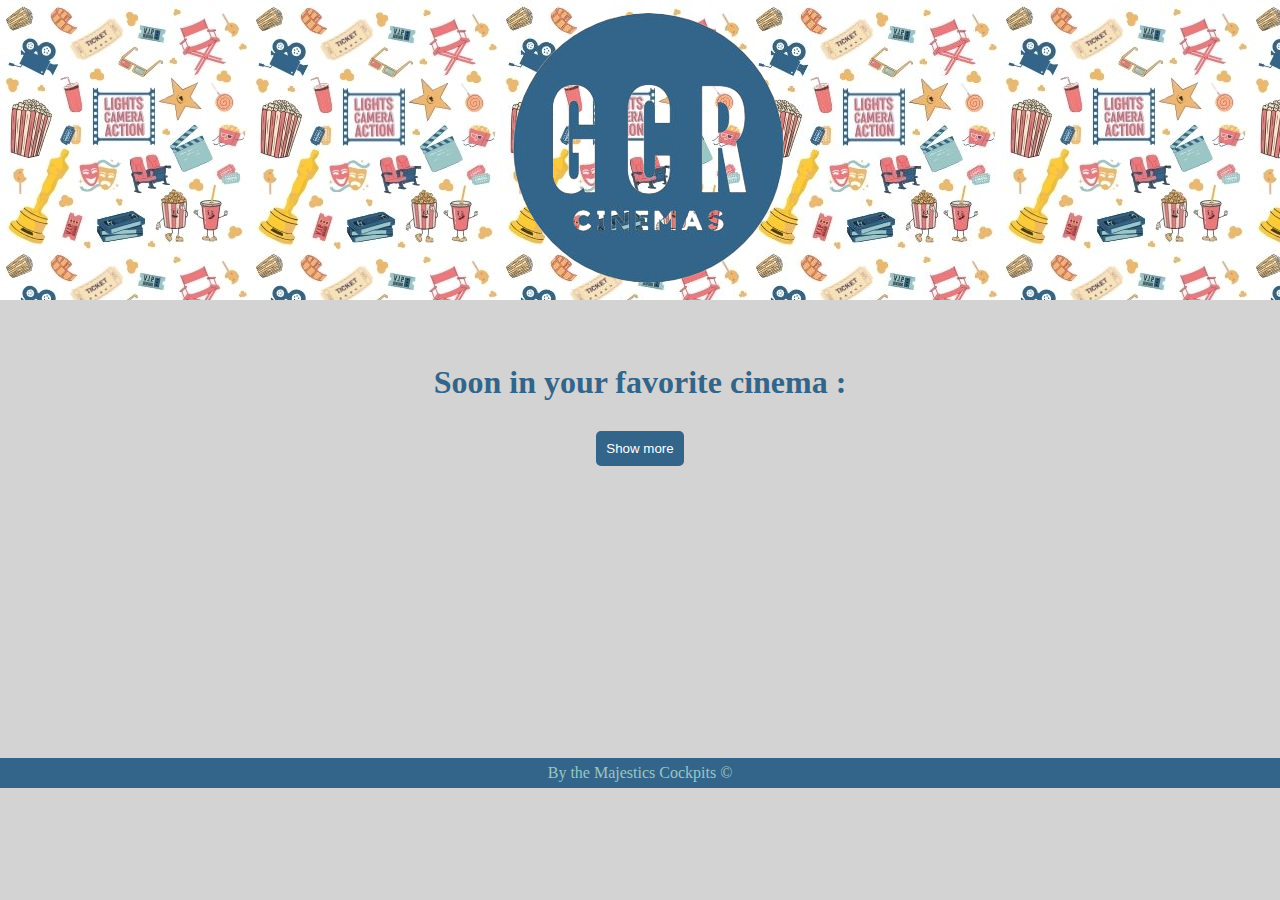
<file: index.html>
<!DOCTYPE html>
<html lang="en">

<head>
    <meta charset="UTF-8">
    <meta name="viewport" content="width=device-width, initial-scale=1.0">
    <link rel="stylesheet" href="style.css">
    <script defer src="index.js"></script>
    <title>GCR Cinema</title>
</head>

<header>
    <a href="/index.html"><img class="logo" src="./assets/logoGCR.png" alt="logo GCR cinema"></a>
</header>

<main>
    <div class="landing-container">
        <h1>Soon in your favorite cinema :</h1>
        <div id="poster-slider"></div>
        <button class="show-more">Show more</button>
    </div>
</main>

<footer>
    <p>By the Majestics Cockpits <span>&#169;</span></p>
</footer>

</html>
</file>
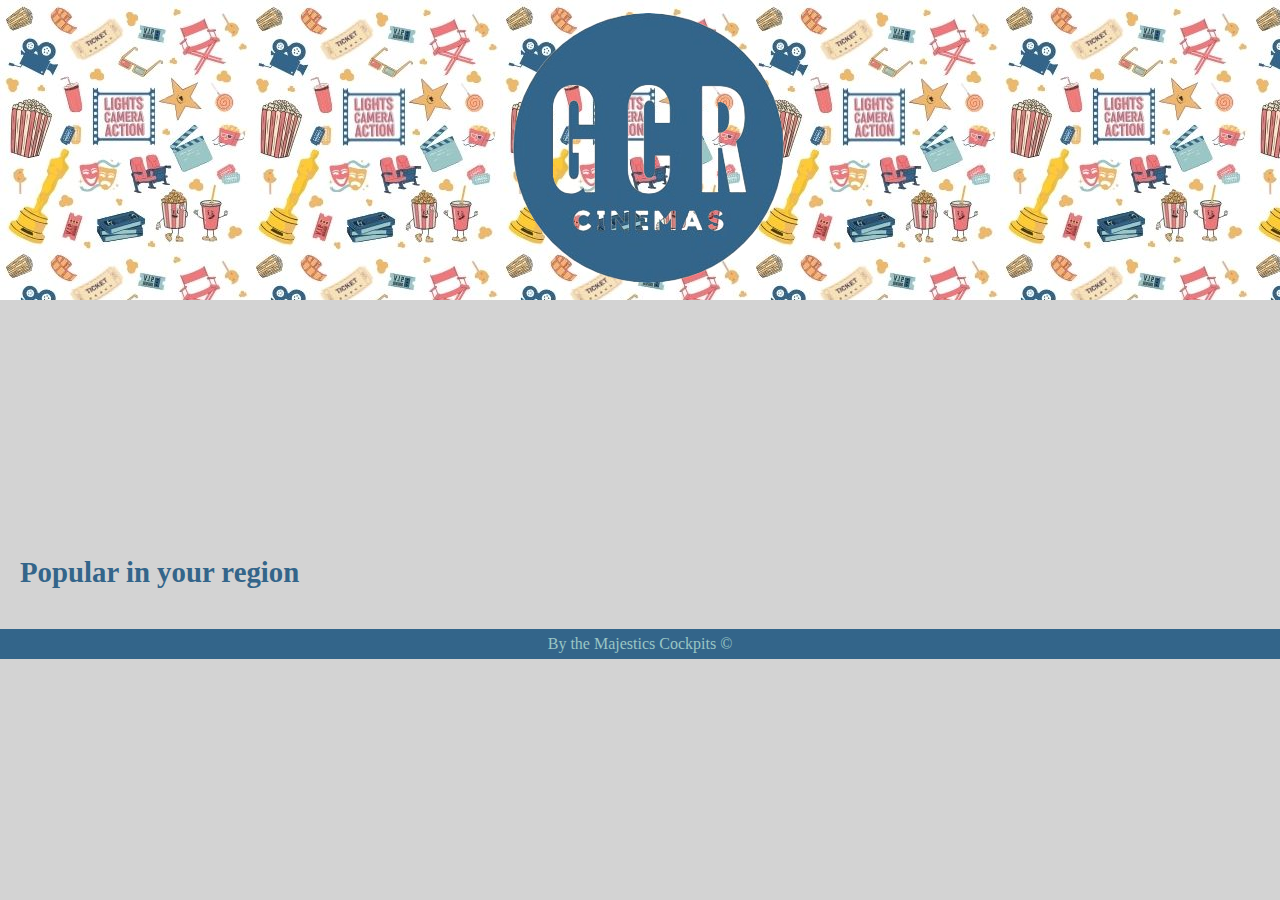
<file: details.html>
<!DOCTYPE html>
<html lang="en">
<head>
    <meta charset="UTF-8">
    <meta name="viewport" content="width=device-width, initial-scale=1.0">
    <link rel="stylesheet" href="details.css">
    <script defer src="details.js"></script>
    <title>Document</title>
</head>

<header>
    <a href="./"><img class="logo" src="./assets/logoGCR.png" alt="logo GCR cinema"></a>
</header>

<main>
    <div class="detailContainer"></div>
    <div class="populaire">Popular in your region</div>
    <div class="recommendation">
    </div>
</main>
<footer>
    <p>By the Majestics Cockpits <span>&#169;</span></p>
</footer>
</html>
</file>
<file: style.css>
* {
    margin: 0;
    padding: 0;
    box-sizing: border-box;
}

header {
    background-image: url(./assets/background.jpg);
    background-color: transparent;
    display: flex;
    justify-content: center;
    align-items: center;
    height: 200px;
}

.logo {
    max-width: 100%;
    max-height: 100%;
    margin: 20px 0;
}

body {
    background-color: lightgray;
}

.landing-container {
    display: flex;
    flex-direction: column;
    justify-content: center;
    align-items: center;
    margin: 10%;
}

.landing-container h1 {
    text-align: center;
    margin-bottom: 20px;
    color: #33658A;
}

.landing-container img {
    margin-bottom: 20px;
    max-width: 100%;
    max-height: 100%;
    border-radius: 10px;
}

.landing-container button {
    margin-bottom: 100px;
    max-width: 100%;
    max-height: 100%;
    border: transparent;
}

#poster-slider {
    display: flex;
    flex-direction: column;
    align-items: center;
    justify-content: center;
}

#poster-slider button {
    max-width: 100%;
    max-height: 100%;
    border-radius: 10px;
}

#poster-slider h2 {
    color: #33658A;
}

.show-more {
    background-color: #33658A;
    color: #fff;
    border-radius: 5px;
    padding: 10px;
}

footer {
    background-color: #33658A;
    color: #9AC6C5;
    height: 30px;
    display: flex;
    justify-content: center;
    align-items: center;
}

/* Media queries */

@media (min-width: 900px) {
    header {
        height: 250px;
    }
    .landing-container {
        margin: 20px 0 0 0;
    }
    .landing-container h1 {
        margin-bottom: 30px;
    }
    #poster-slider {
        display: grid;
        grid-template-columns: repeat(6, calc(16.6% - 10px));
        gap: 10px;
        height: 700px;
        width: 100vh;
    }
    #poster-slider h2 {
        text-overflow: ellipsis;
        white-space: nowrap;
        overflow: hidden;
        font-size: 1.2rem;
    }
    #poster-slider button {
        max-height: 100px;
        margin-bottom: 200px;
    }
    .show-more {
        position: relative;
    }
}


@media (min-width: 1280px) {
    header {
        height: 300px;
    }
    .landing-container {
        margin-top: 5%;
        margin-bottom: 15%;
        margin-left: 10%;
        margin-right: 10%;
    }
    #poster-slider {
        grid-template-columns: repeat(6, calc(20% - 10px));
        height: 800px;
        margin-top: 0;
        height: auto;
    }
    #poster-slider button {
        margin-bottom: 300px;
    }
}
</file>
<file: details.css>
* {
    margin: 0;
    padding: 0;
    box-sizing: border-box;
}

header {
    background-image: url(./assets/background.jpg);
    background-color: transparent;
    display: flex;
    justify-content: center;
    align-items: center;
    height: 200px;
}

.logo {
    max-width: 100%;
    max-height: 100%;
    margin: 20px 0;
}

body {
    background-color: lightgray;
}

.detailContainer {
    display: flex;
    flex-direction: column;
    justify-content: center;
    align-items: center;
    margin: 10%;
}

.detailContainer h1 {
    text-align: left;
    margin-bottom: 20px;
    color: #33658A;
}

.detailContainer img {
    margin-bottom: 20px;
    max-width: 100%;
    max-height: 100%;
    border-radius: 10px;
}

.text-div {
    border-radius: 10px;
    border: 1px solid grey;
    padding: 1rem;
}

.populaire {
    font-size: 1.8rem;
    font-weight: bold;
    color: #33658A;
    margin-bottom: 20px;
    text-align: center;
}

.recommendation {
    display: flex;
    flex-direction: column;
}

.recommendation button {
    border: transparent;
    border-radius: 10px;
    margin: 10px;
}

.recommendation img {
    border-radius: 10px;
    max-width: 100%;
}

.recommendation h1 {
    padding: 10px;
    color: #33658A;
}

footer {
    background-color: #33658A;
    color: #9AC6C5;
    height: 30px;
    display: flex;
    justify-content: center;
    align-items: center;
    margin-top: 20px;
}

@media only screen and (min-width: 1280px) {
    header {
        height: 300px;
    }

    .detailContainer {
        display: flex;
        flex-direction: row;
        justify-content: flex-end;
        margin-left: 20px;
    }

    .text-div {
        margin-left: 2rem;
    }

    .text-div p {
        font-size: 2rem;
        font-weight: bold;
        margin-left: 30px;
    }
    .text-div h1 {
        font-size: 3rem;
        font-weight: bold;
        margin-left: 30px;
    }

    .populaire {
        text-align: start;
        margin: 20px;
    }

    .recommendation {
        display: grid;
        grid-template-columns: repeat(6, calc(16.6% - 10px));
        gap: 10px;
    }

    .recommendation button {
        width: 100%;
    }

    .recommendation img {
        width: 100%;
        height: auto;
    }

    .recommendation h1 {
        text-overflow: ellipsis;
        white-space: nowrap;
        overflow: hidden;
        font-size: 1.2rem;
    }

    footer {
        background-color: #33658A;
        color: #9AC6C5;
        height: 30px;
        display: flex;
        justify-content: center;
        align-items: center;
        margin-top: 20px;
    }
}
</file>
